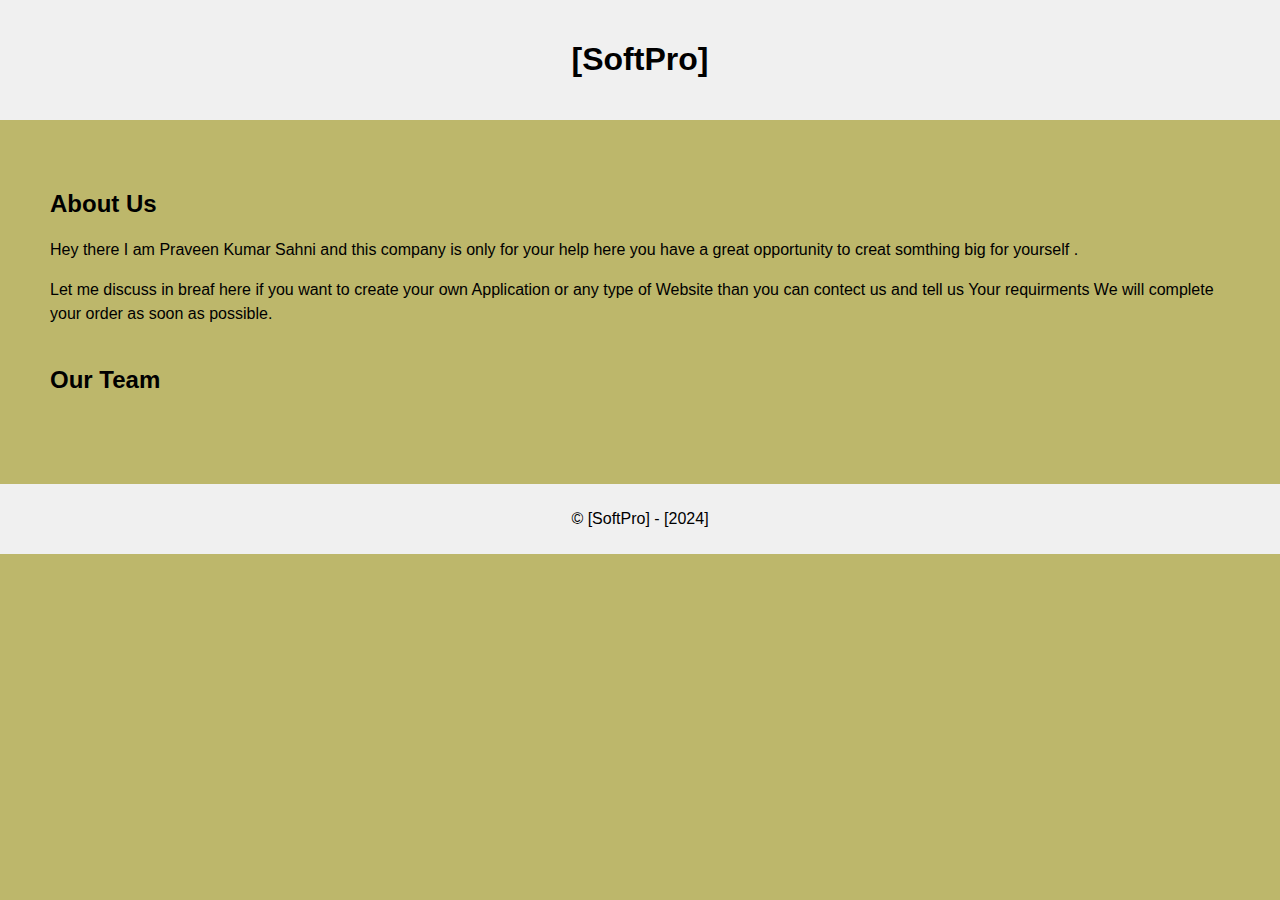
<file: AboutUs.html>
<!DOCTYPE html>
<html lang="en">
<head>
  <meta charset="UTF-8">
  <meta name="viewport" content="width=device-width, initial-scale=1.0">
  <title>About Us - [Company Name]</title>
  <link rel="stylesheet" href="stylee.css">
</head>
<body bgcolor="#BDB76B">
  <header>
    <nav>
      </nav>
    <h1>[SoftPro]</h1>
  </header>
  <main>
    <section class="about-us">
      <h2>About Us</h2>
      <p>Hey there I am Praveen Kumar Sahni and this company is only for your help here you have a great opportunity to creat somthing big for yourself .</p>
      <p>Let me discuss in breaf here if you want to create your own Application or any type of Website than you can contect us and tell us Your requirments We will complete your order as soon as possible.</p>
    </section>
    <section class="team">
      <h2>Our Team</h2>
      </section>
  </main>
  <footer>
    <p>&copy; [SoftPro] - [2024]</p>
  </footer>
</body>
</html>
</file>
<file: stylee.css>
body {
    font-family: sans-serif;
    margin: 0;
    padding: 0;
  }
  
  header {
    background-color: #f0f0f0;
    padding: 20px;
  }
  
  header h1 {
    text-align: center;
    font-size: 2em;
  }
  
  nav {
    /* Style your navigation bar here */
  }
  
  main {
    padding: 50px;
  }
  
  section {
    margin-bottom: 20px;
  }
  
  .about-us p {
    line-height: 1.5;
  }
  
  .team {
    display: flex;
    flex-wrap: wrap;
    justify-content: space-between;
  }
  
  /* Add styles for team member details */
  
  footer {
    text-align: center;
    background-color: #f0f0f0;
    padding: 10px;
  }
</file>
